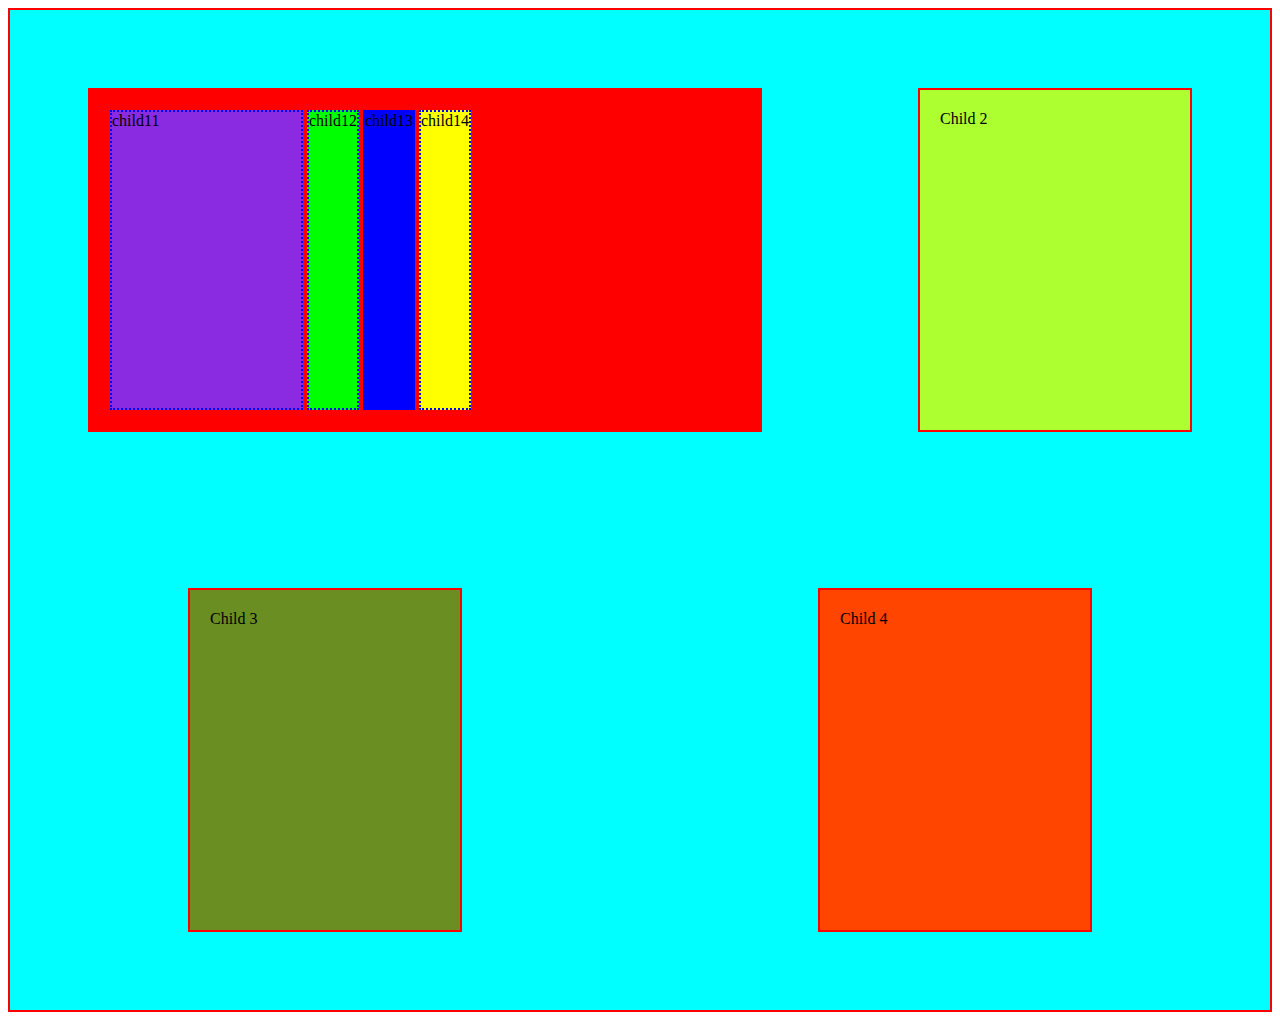
<file: CSSWork/index.html>
<!DOCTYPE html>
<html lang="en">
<head>
    <meta charset="UTF-8">
    <meta name="viewport" content="width=device-width, initial-scale=1.0">
    <title>Document</title>
    <link href="style.css" rel="stylesheet">

</head>
<body>
    <div class="container">

        <div class="child1">
       
<div class="child11">child11</div>
<div class="child12">child12</div>
<div class="child13">child13</div>
<div class="child14">child14</div>

        </div>
       

        <div class="child2">
            Child 2
        </div>

        <div class="child3">
            Child 3
        </div>
        <div class="child4">
            Child 4
            </div>
           
    
            
        
            
    </div>
    
</body>
</html>
</file>
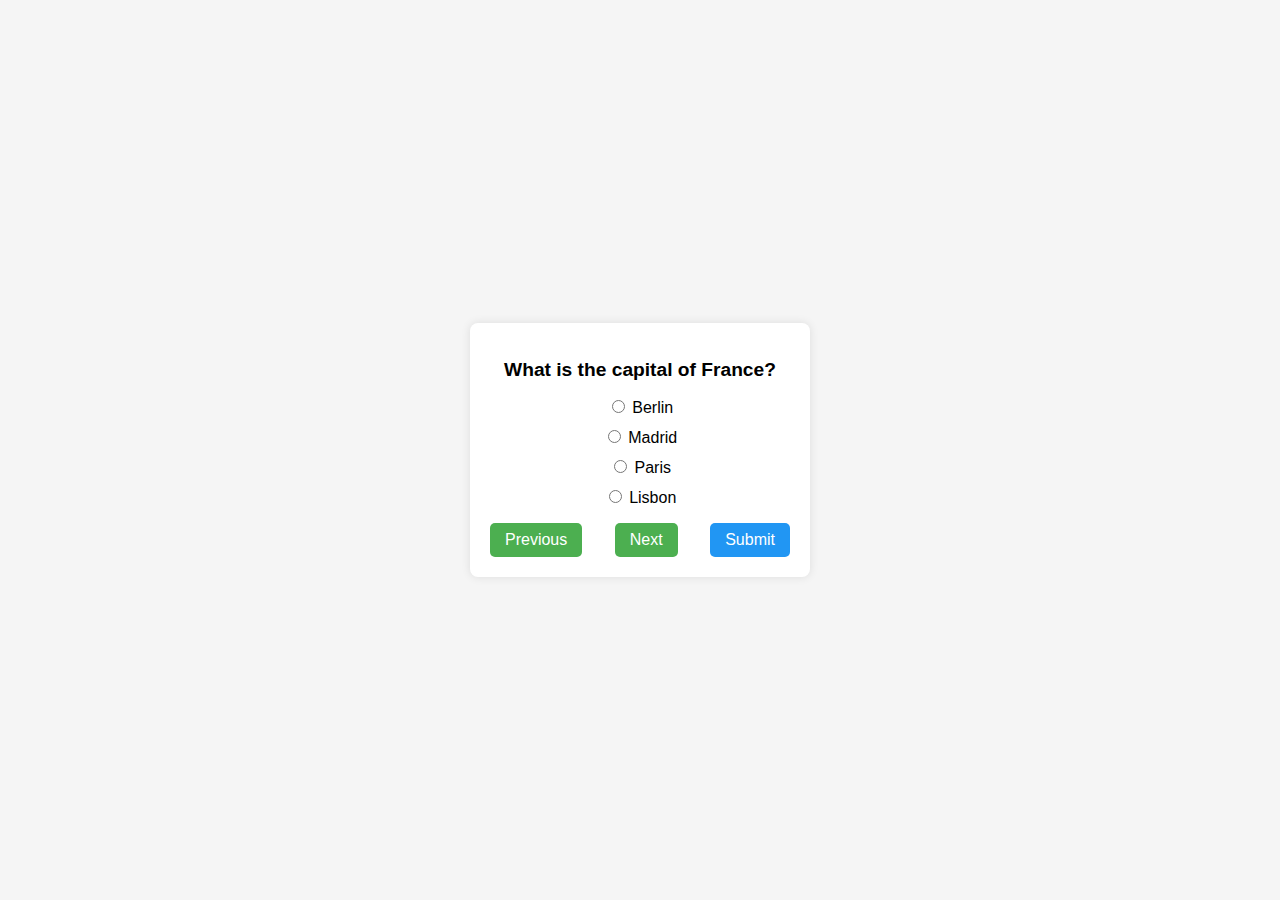
<file: test/index.html>
<!DOCTYPE html>
<html lang="en">
<head>
  <meta charset="UTF-8">
  <meta name="viewport" content="width=device-width, initial-scale=1.0">
  <title>Quiz App</title>
  <link rel="stylesheet" href="styles.css">
</head>
<body>
  <div class="quiz-container" id="quiz">
    <div class="quiz-header">
      <h2 id="question">Question text</h2>
      <ul>
        <li>
          <input type="radio" name="answer" id="a" class="answer">
          <label for="a" id="a_text">Answer A</label>
        </li>
        <li>
          <input type="radio" name="answer" id="b" class="answer">
          <label for="b" id="b_text">Answer B</label>
        </li>
        <li>
          <input type="radio" name="answer" id="c" class="answer">
          <label for="c" id="c_text">Answer C</label>
        </li>
        <li>
          <input type="radio" name="answer" id="d" class="answer">
          <label for="d" id="d_text">Answer D</label>
        </li>
      </ul>
    </div>
    <div class="buttons">
      <button id="prev" onclick="prevQuestion()">Previous</button>
      <button id="next" onclick="nextQuestion()">Next</button>
      <button id="submit" onclick="submitQuiz()">Submit</button>
    </div>
  </div>
  <script src="script.js"></script>
</body>
</html>
</file>
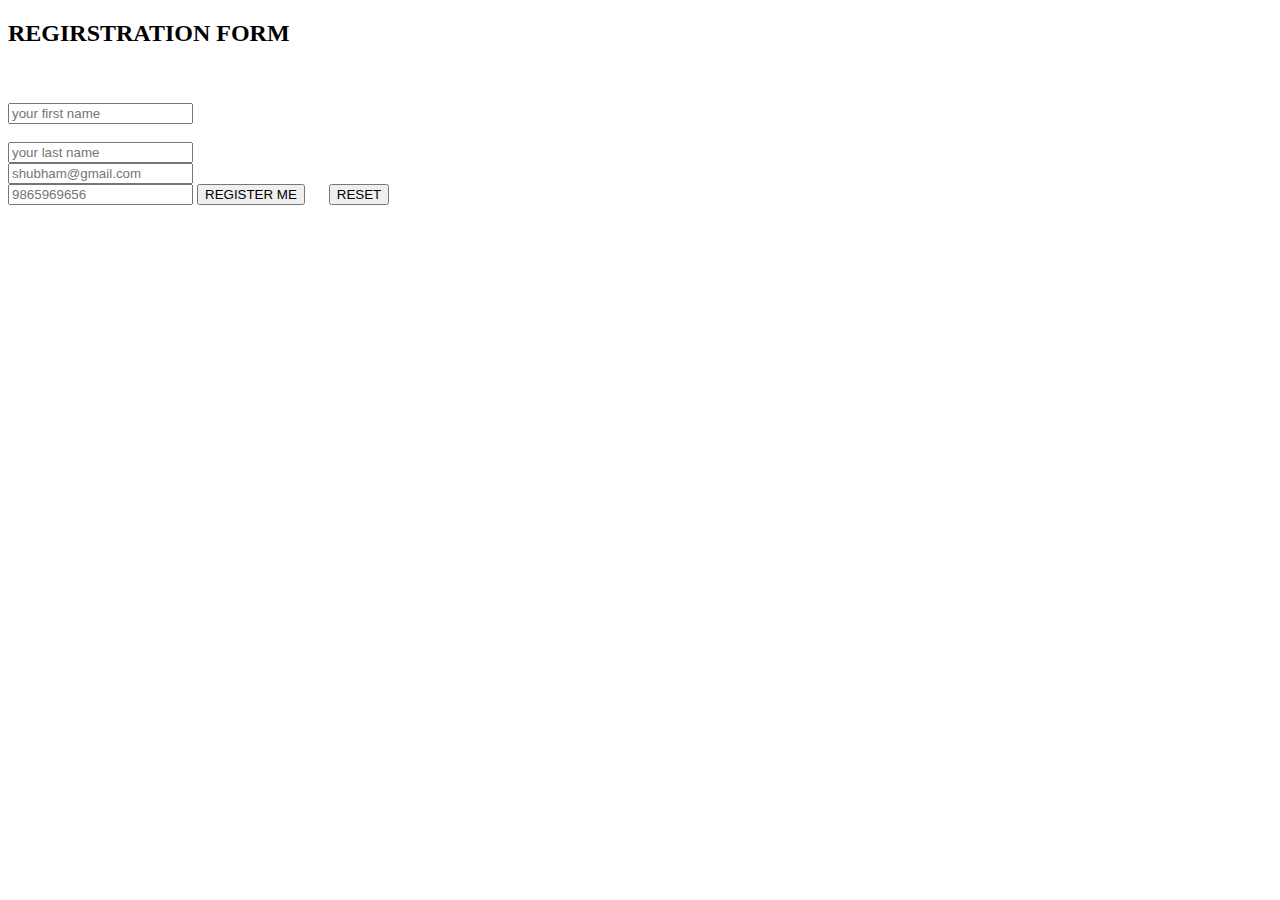
<file: registration.html>
<!DOCTYPE html>
<html lang="en">
<head>
    <meta charset="UTF-8">
    <meta name="viewport" content="width=device-width, initial-scale=1.0">
    <title>Document</title>
</head>
<body>
    <div class="wrapper">
        <h2>REGIRSTRATION FORM</h2>
        <BR></BR>
        <form action="welcome.html" method="">
            <div class="input_text">
                <label for="fname"></label>
                <input type="text" id="fname" required placeholder="your first name " >
            </div>
            <br>
            <div class="input_text"></div>
                <label for="lname"></label>
                <input type="text" id="lname" required placeholder="your last name " >
            </div>
            <div class="input_text"></div>
                <label for="mail"></label>
                <input type="email" id="mail" required placeholder="shubham@gmail.com " >
            </div>
            <div class="input_text"></div>
                <label for="phn"></label>
                <input type="number" id="phn" required placeholder="9865969656 " >
            </div>
            <input type="submit" value="REGISTER ME">
            &nbsp;&nbsp;&nbsp;&nbsp;
            <input type="reset" value="RESET">

        </form>
    </div>
    
</body>
</html>
</file>
<file: CSSWork/style.css>
/*.child{
    background-color:rgb(160, 22, 130);
    width:100px;
    hieght:100px;
    border-radius: 50%;
    border:6px dotted greenyellow;  
    padding:20px;  
}
#container{
    background-color:orangered;
    height:400px;
    width:400px;
    margin-top:100px;
    margin-bottom:100px;
    margin-left:100px;
    margin-right:100px;
    padding-top:50px;
    padding-left:50px;
    padding-bottom:100px;
    border:5px solid rgb(37, 35, 35);
    box-sizing:border-box

}*/
.container{
    background-color: aqua;
    height: 1000px;
    width:px;
    border:2px solid red;
    display:flex;
    flex-direction: row;
    flex-wrap: wrap;
    justify-content: space-around;
    align-items: center;
    
}

.child1,.child2,.child3,.child4{
    border : 2px solid red;
    height : 300px;
    width: 230px;
    display:inline-block;
    margin: 20px;
    padding:20px;

}
.child1{
    background-color: red;
    display: flex;
    gap: 4px;
    flex-basis: 50%;
}
.child11,.child12,.child13,.child14{
    border: 2px dotted blue;
   
}
.child2{
    background-color: greenyellow;
}
.child3{
    background-color:olivedrab;
}
.child4{
    background-color: orangered;
    
}
.child11{
    background-color:blueviolet;
    flex-basis: 30%;
}
.child12{
    background-color: rgb(0, 255, 0);
    
}
.child13{
    background-color: rgb(0, 0, 255);
} 
.child14{
    background-color: rgb(255, 255, 0);
    
}
</file>
<file: test/styles.css>
body {
    font-family: Arial, sans-serif;
    display: flex;
    justify-content: center;
    align-items: center;
    height: 100vh;
    margin: 0;
    background-color: #f5f5f5;
  }
  
  .quiz-container {
    width: 300px;
    padding: 20px;
    background: white;
    box-shadow: 0 0 10px rgba(0, 0, 0, 0.1);
    border-radius: 8px;
    text-align: center;
  }
  
  .quiz-header {
    margin-bottom: 10px;
  }
  
  .quiz-header h2 {
    font-size: 1.2em;
  }
  
  ul {
    list-style-type: none;
    padding: 0;
  }
  
  li {
    margin: 10px 0;
  }
  
  .buttons {
    display: flex;
    justify-content: space-between;
    margin-top: 15px;
  }
  
  button {
    padding: 8px 15px;
    background-color: #4CAF50;
    color: white;
    border: none;
    border-radius: 5px;
    cursor: pointer;
    font-size: 1em;
  }
  
  button:hover {
    background-color: #45a049;
  }
  
  button#submit {
    background-color: #2196F3;
  }
  
  button#submit:hover {
    background-color: #1e87db;
  }
</file>
